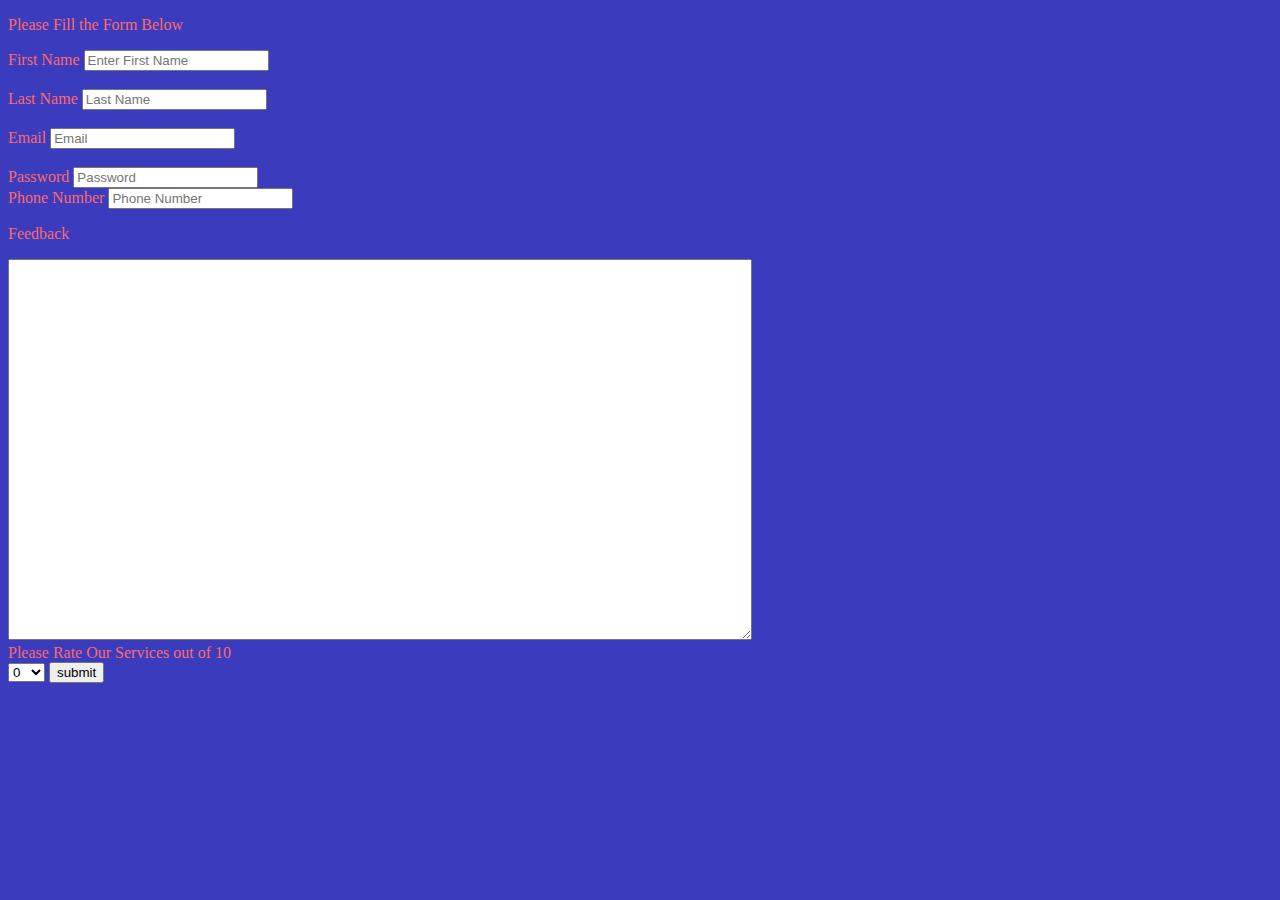
<file: .vscode/WEB DESIGN.html>
<!DOCTYPE html>
<html lang="en">
<head>
    <meta charset="UTF-8">
    <meta http-equiv="X-UA-Compatible" content="IE=edge">
    <meta name="viewport" content="width=device-width, i
    nitial-scale=1.0">
    <title>Document</title>
<style>
    body{
      background-color:#3a3cbd;
      color:#ff686b;
    }

  </style>
   </head>
<body>
<form role="form" action="" method="">
    <div class="form-group">
                <p>Please Fill the Form Below</p>
            <div>
           <label for="First Name">First Name</label>
           <input type="text" class="form-control" name="FirstName" id="id" placeholder="Enter First Name">
           </div>
           <br>
           <div>
           <label for="Last Name">Last Name</label>
           <input type="text" name="LastName" id="id" placeholder="Last Name">
           </div>
           <br>
           <div>
           <label for="Email">Email</label>
            <input type="email" name="Email" id="id" placeholder="Email">
            </div>
              <br>
           <label for="Password">Password</label>
           <input type="Password" placeholder="Password" 
           name="" id="">
             <br>
          <label for="Phone Number">Phone Number</label>
            <input type="number" name="Phone Number" id="" placeholder="Phone Number">
            <br>
           <p>Feedback</p>
           <textarea name="Feedback" id="" cols="90" rows="25"></textarea>
           <br>
           <label for="Rating">Please Rate Our Services out of 10</label>
           <br>
          <!--input type="radio" name="RATE" id="" value="0">0
          <br>
          <input type="radio" name="RATE" id="" value="1">1
          <br>
          <input type="radio" name="RATE" id="" value="2">2
             <br>
              <input type="radio" name="RATE" id="" value="3">3
          <br>
           <input type="radio" name="RATE" id="" value="4">4
           <br>
              <input type="radio" name="RATE" id="" value="5">5
             <br>
           <input type="radio" name="RATE" id="" value="6">6
           <br>
              <input type="radio" name="RATE" id="" value="7">7
           <br>
           <input type="radio" name="RATE" id="" value="">
           <br>
              <input type="radio" name="RATE" id="" value="9">9
              <br>
             <input type="radio" name="RATE" id="" value="10">10
          <br> -->
              <select name="Rating" id="">
                <option value="0">0</option>
               <option value="1">1</option>
               <option value="2">2</option>
                <option value="3">3</option>
               <option value="4">4</option>
               <option value="5">5</option>
               <option value="6">6</option>
               <option value="7">7</option>
               <option value="8">8</option>
               <option value="9">9</option>
                  <option value="10">10</option>
            </select>
            <input type="submit" value="submit">
    </div>
    <!-- button type="submit">submit</button>-->
</form>
</body>
</html>
</file>
